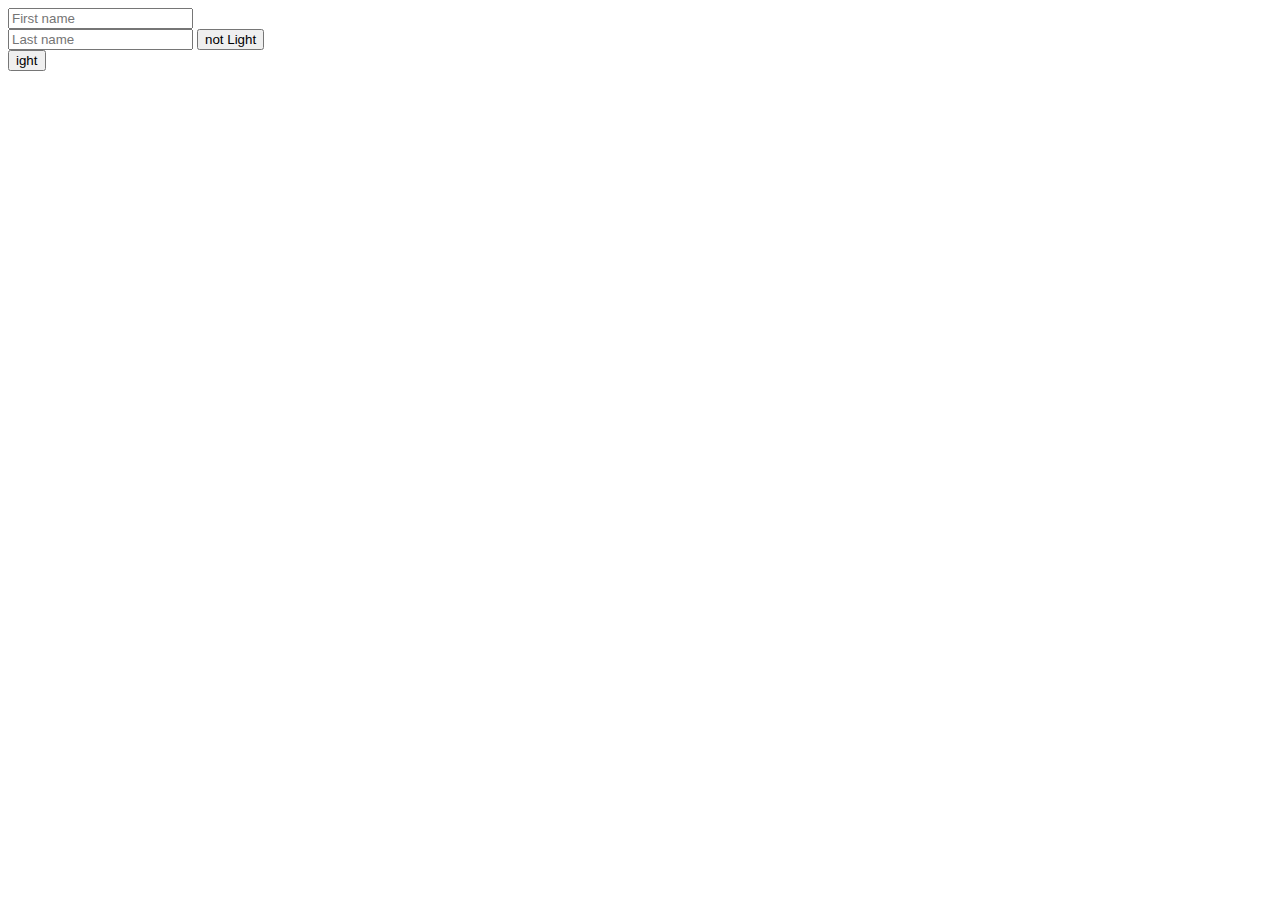
<file: app/templates/booty.html>
<!DOCTYPE html>
<html lang="en">
<head>
  <meta charset="UTF-8">
  <title>Title</title>
  <link rel="stylesheet" href="https://stackpath.bootstrapcdn.com/bootstrap/4.2.1/css/bootstrap.min.css" integrity="sha384-GJzZqFGwb1QTTN6wy59ffF1BuGJpLSa9DkKMp0DgiMDm4iYMj70gZWKYbI706tWS" crossorigin="anonymous">
</head>

<body>

  <form>
  <div class="row">
    <div class="col">
      <input type="text" class="form-control" placeholder="First name">
    </div>
    <div class="col">
      <input type="text" class="form-control" placeholder="Last name">
      <button type="button" class="btn btn-outline-dark">not Light</button>
    </div>
  </div>
    <button type="button" class="btn btn-outline-light">ight</button>


</form>
<script src="https://code.jquery.com/jquery-3.3.1.slim.min.js" integrity="sha384-q8i/X+965DzO0rT7abK41JStQIAqVgRVzpbzo5smXKp4YfRvH+8abtTE1Pi6jizo" crossorigin="anonymous"></script>
<script src="https://cdnjs.cloudflare.com/ajax/libs/popper.js/1.14.6/umd/popper.min.js" integrity="sha384-wHAiFfRlMFy6i5SRaxvfOCifBUQy1xHdJ/yoi7FRNXMRBu5WHdZYu1hA6ZOblgut" crossorigin="anonymous"></script>
<script src="https://stackpath.bootstrapcdn.com/bootstrap/4.2.1/js/bootstrap.min.js" integrity="sha384-B0UglyR+jN6CkvvICOB2joaf5I4l3gm9GU6Hc1og6Ls7i6U/mkkaduKaBhlAXv9k" crossorigin="anonymous"></script>
</body>
</html>
</file>
